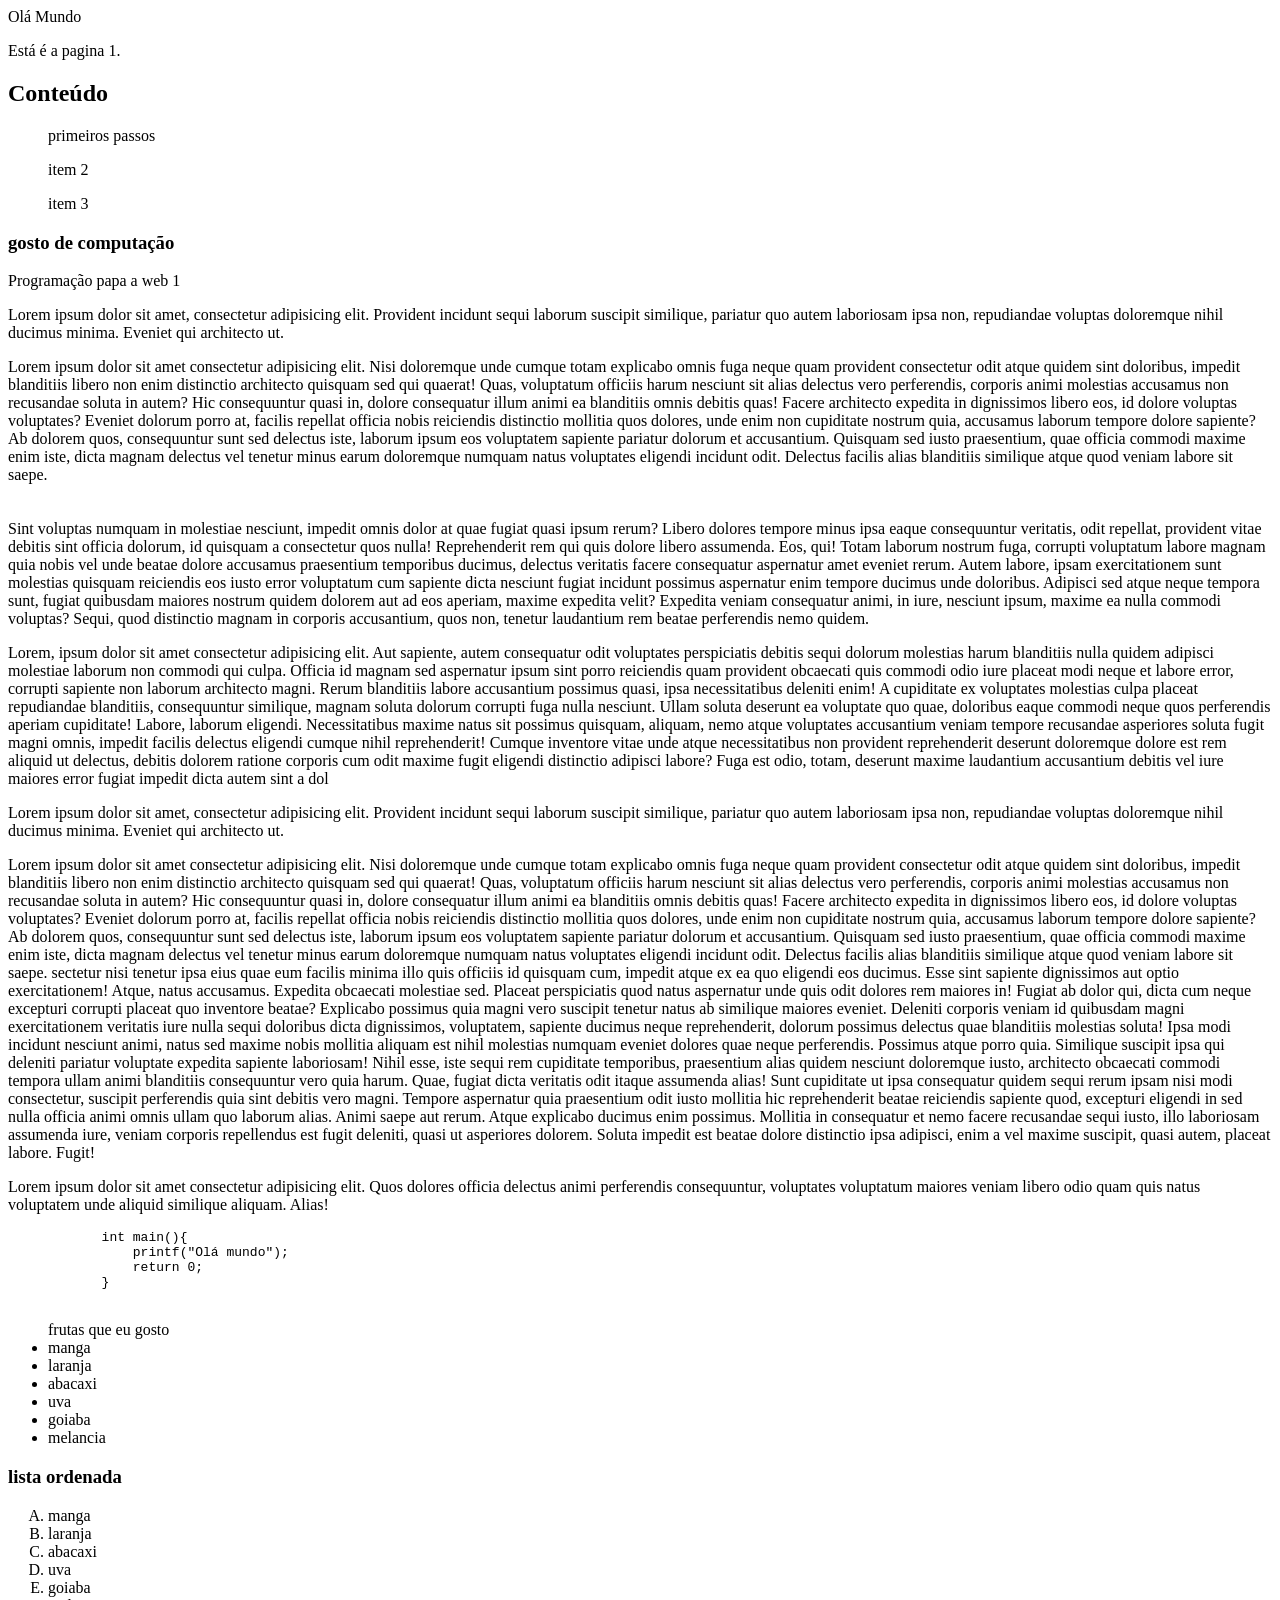
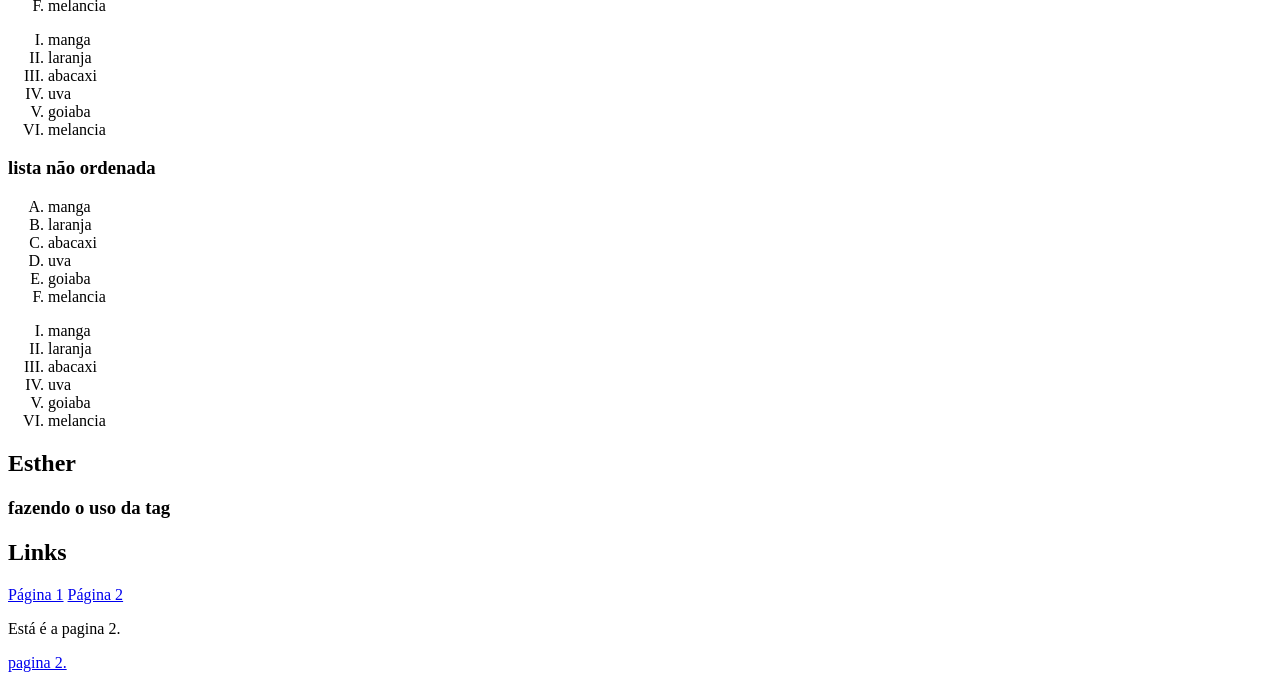
<file: index.html>
<html>
    <head>
        <title>Olá</title>
    </head>

    <body>
        <p>Olá Mundo</p>
        <p>Está é a pagina 1.</p>
        <h2> Conteúdo</h2>
       <ul>primeiros passos</ul>
       <ul>item 2</ul>
       <ul> item 3</ul>

        <h3>gosto de computação</h3>

        <P>Programação papa a web 1</P>

        <p> Lorem ipsum dolor sit amet, consectetur adipisicing elit. Provident incidunt sequi laborum suscipit similique, pariatur quo autem laboriosam ipsa non, repudiandae voluptas doloremque nihil ducimus minima. Eveniet qui architecto ut.</p>
        <P>Lorem ipsum dolor sit amet consectetur adipisicing elit. Nisi doloremque unde cumque totam explicabo omnis fuga neque quam provident consectetur odit atque quidem sint doloribus, impedit blanditiis libero non enim distinctio architecto quisquam sed qui quaerat! Quas, voluptatum officiis harum nesciunt sit alias delectus vero perferendis, corporis animi molestias accusamus non recusandae soluta in autem? Hic consequuntur quasi in, dolore consequatur illum animi ea blanditiis omnis debitis quas! Facere architecto expedita in dignissimos libero eos, id dolore voluptas voluptates? Eveniet dolorum porro at, facilis repellat officia nobis reiciendis distinctio mollitia quos dolores, unde enim non cupiditate nostrum quia, accusamus laborum tempore dolore sapiente? Ab dolorem quos, consequuntur sunt sed delectus iste, laborum ipsum eos voluptatem sapiente pariatur dolorum et accusantium. Quisquam sed iusto praesentium, quae officia commodi maxime enim iste, dicta magnam delectus vel tenetur minus earum doloremque numquam natus voluptates eligendi incidunt odit. Delectus facilis alias blanditiis similique atque quod veniam labore sit saepe. 
         <br>
         <br>
         <br>
        Sint voluptas numquam in molestiae nesciunt, impedit omnis dolor at quae fugiat quasi ipsum rerum? Libero dolores tempore minus ipsa eaque consequuntur veritatis, odit repellat, provident vitae debitis sint officia dolorum, id quisquam a consectetur quos nulla! Reprehenderit rem qui quis dolore libero assumenda. Eos, qui! Totam laborum nostrum fuga, corrupti voluptatum labore magnam quia nobis vel unde beatae dolore accusamus praesentium temporibus ducimus, delectus veritatis facere consequatur aspernatur amet eveniet rerum. Autem labore, ipsam exercitationem sunt molestias quisquam reiciendis eos iusto error voluptatum cum sapiente dicta nesciunt fugiat incidunt possimus aspernatur enim tempore ducimus unde doloribus. Adipisci sed atque neque tempora sunt, fugiat quibusdam maiores nostrum quidem dolorem aut ad eos aperiam, maxime expedita velit? Expedita veniam consequatur animi, in iure, nesciunt ipsum, maxime ea nulla commodi voluptas? Sequi, quod distinctio magnam in corporis accusantium, quos non, tenetur laudantium rem beatae perferendis nemo quidem.</P>
        <p>Lorem, ipsum dolor sit amet consectetur adipisicing elit. Aut sapiente, autem consequatur odit voluptates perspiciatis debitis sequi dolorum molestias harum blanditiis nulla quidem adipisci molestiae laborum non commodi qui culpa. Officia id magnam sed aspernatur ipsum sint porro reiciendis quam provident obcaecati quis commodi odio iure placeat modi neque et labore error, corrupti sapiente non laborum architecto magni. Rerum blanditiis labore accusantium possimus quasi, ipsa necessitatibus deleniti enim! A cupiditate ex voluptates molestias culpa placeat repudiandae blanditiis,
        consequuntur similique, magnam soluta dolorum corrupti fuga nulla nesciunt. Ullam soluta deserunt ea voluptate quo quae, doloribus eaque commodi neque quos perferendis aperiam cupiditate! Labore, laborum eligendi. Necessitatibus maxime natus sit possimus quisquam, aliquam, nemo atque voluptates accusantium veniam tempore recusandae asperiores soluta fugit magni omnis, impedit facilis delectus eligendi cumque nihil reprehenderit! Cumque inventore vitae unde atque necessitatibus non provident reprehenderit deserunt doloremque dolore est rem aliquid ut delectus, debitis dolorem ratione corporis cum odit maxime fugit eligendi distinctio adipisci labore? Fuga est odio, totam, deserunt maxime laudantium accusantium debitis vel iure maiores error fugiat impedit dicta autem sint a dol<p> Lorem ipsum dolor sit amet, consectetur adipisicing elit. Provident incidunt sequi laborum suscipit similique, pariatur quo autem laboriosam ipsa non, repudiandae voluptas doloremque nihil ducimus minima. Eveniet qui architecto ut.</p>
        <P>Lorem ipsum dolor sit amet consectetur adipisicing elit. Nisi doloremque unde cumque totam explicabo omnis fuga neque quam provident consectetur odit atque quidem sint doloribus, impedit blanditiis libero non enim distinctio architecto quisquam sed qui quaerat! Quas, voluptatum officiis harum nesciunt sit alias delectus vero perferendis, corporis animi molestias accusamus non recusandae soluta in autem? Hic consequuntur quasi in, dolore consequatur illum animi ea blanditiis omnis debitis quas! Facere architecto expedita in dignissimos libero eos, id dolore voluptas voluptates? Eveniet dolorum porro at, facilis repellat officia nobis reiciendis distinctio mollitia quos dolores, unde enim non cupiditate nostrum quia, accusamus laborum tempore dolore sapiente? Ab dolorem quos, consequuntur sunt sed delectus iste, laborum ipsum eos voluptatem sapiente pariatur dolorum et accusantium. Quisquam sed iusto praesentium, quae officia commodi maxime enim iste, dicta magnam delectus vel tenetur minus earum doloremque numquam natus voluptates eligendi incidunt odit. Delectus facilis alias blanditiis similique atque quod veniam labore sit saepe. sectetur nisi tenetur ipsa eius quae eum facilis minima illo quis officiis id quisquam cum, impedit atque ex ea quo eligendi eos ducimus. Esse sint sapiente dignissimos aut optio exercitationem! Atque, natus accusamus. Expedita obcaecati molestiae sed. Placeat perspiciatis quod natus aspernatur unde quis odit dolores rem maiores in! Fugiat ab dolor qui, dicta cum neque excepturi corrupti placeat quo inventore beatae? Explicabo possimus quia magni vero suscipit tenetur natus ab similique maiores eveniet. Deleniti corporis veniam id quibusdam magni exercitationem veritatis iure nulla sequi doloribus dicta dignissimos, voluptatem, sapiente ducimus neque reprehenderit, dolorum possimus delectus quae blanditiis molestias soluta! Ipsa modi incidunt nesciunt animi, natus sed maxime nobis mollitia aliquam est nihil molestias numquam eveniet dolores quae neque perferendis. Possimus atque porro quia. Similique suscipit ipsa qui deleniti pariatur voluptate expedita sapiente laboriosam! Nihil esse, iste sequi rem cupiditate temporibus, praesentium alias quidem nesciunt doloremque iusto, architecto obcaecati commodi tempora ullam animi blanditiis consequuntur vero quia harum. Quae, fugiat dicta veritatis odit itaque assumenda alias! Sunt cupiditate ut ipsa consequatur quidem sequi rerum ipsam nisi modi consectetur, suscipit perferendis quia sint debitis vero magni. Tempore aspernatur quia praesentium odit iusto mollitia hic reprehenderit beatae reiciendis sapiente quod, excepturi eligendi in sed nulla officia animi omnis ullam quo laborum alias. Animi saepe aut rerum. Atque explicabo ducimus enim possimus. Mollitia in consequatur et nemo facere recusandae sequi iusto, illo laboriosam assumenda iure, veniam corporis repellendus est fugit deleniti, quasi ut asperiores dolorem. Soluta impedit est beatae dolore distinctio ipsa adipisci, enim a vel maxime suscipit, quasi autem, placeat labore. Fugit!</p>

        <p> Lorem ipsum dolor sit amet consectetur adipisicing elit. Quos dolores officia delectus animi perferendis consequuntur, voluptates voluptatum maiores veniam libero odio quam quis natus voluptatem unde aliquid similique aliquam. Alias!</p>

        <pre>
            int main(){
                printf("Olá mundo");
                return 0;
            }
        </pre>
    <ul>
        frutas que eu gosto
        <li>manga</li>
        <li>laranja</li>
        <li>abacaxi</li>
        <li>uva</li>
        <li>goiaba</li>
        <li>melancia</li>
    </ul>
    <h3>lista ordenada</h3>
    <ol type="A">
        <li>manga</li>
        <li>laranja</li>
        <li>abacaxi</li>
        <li>uva</li>
        <li>goiaba</li>
        <li>melancia</li>
    </ol>
    <ol type="I">
        <li>manga</li>
        <li>laranja</li>
        <li>abacaxi</li>
        <li>uva</li>
        <li>goiaba</li>
        <li>melancia</li>
    </ol>

    <h3>lista não ordenada</h3>
    <ol type="A">
        <li>manga</li>
        <li>laranja</li>
        <li>abacaxi</li>
        <li>uva</li>
        <li>goiaba</li>
        <li>melancia</li>
    </ol>
    <ol type="I">
        <li>manga</li>
        <li>laranja</li>
        <li>abacaxi</li>
        <li>uva</li>
        <li>goiaba</li>
        <li>melancia</li>
    </ol>
        <h2>Esther</h2>
        <h3>fazendo o uso da tag</h3>

<h2>Links</h2>
  <a href="pag1.html">Página 1</a>
  <a href="pag2.html">Página 2</a>

  <p>Está é a pagina 2.</p>
  <a href="../index.html">pagina 2.</a>

</body>
</html>
</file>
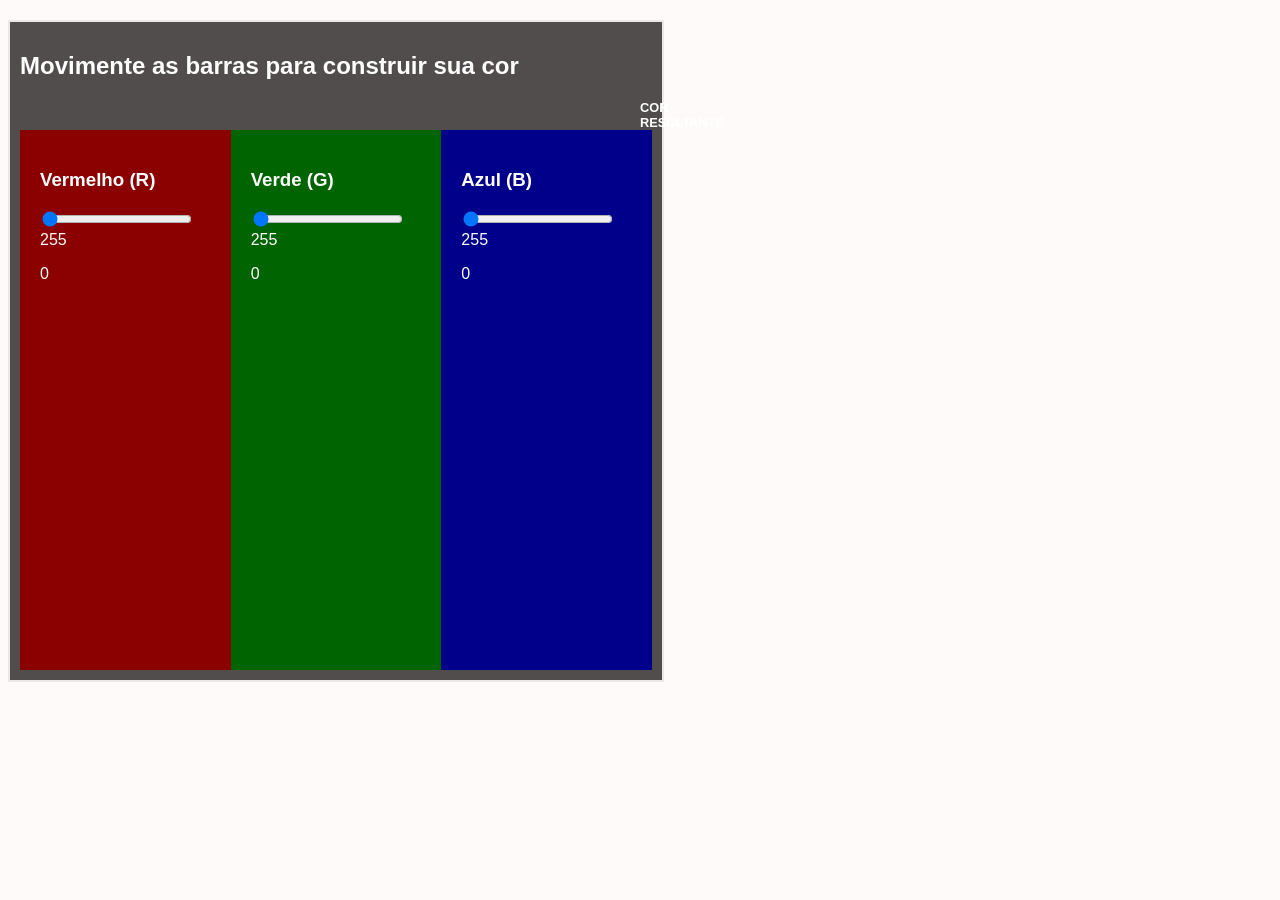
<file: Trabalho para nota/index.html>
<!DOCTYPE html>
<html lang="en">
<head>
    <meta charset="UTF-8">
    <meta name="viewport" content="width=device-width, initial-scale=1.0">
    <title>Document</title>
    <link rel="stylesheet" href="style.css">
</head>
<body>

    <div id="container">
        <h2>Movimente as barras para construir sua cor</h2>
        <span class="cor-resultante">cor resultante</span>

        <div class="sliders">
            <div class="box red">
                <h3>Vermelho (R)</h3>
                <input type="range" id="red" min="0" max="255" value="0">
                <span class="limite-max">255</span>
                <p id="redValue">0</p>
            </div>

            <div class="box green">
                <h3>Verde (G)</h3>
                <input type="range" id="green" min="0" max="255" value="0">
                <span class="limite-max">255</span>
                <p id="greenValue">0</p>
            </div>

            <div class="box blue">
                <h3>Azul (B)</h3>
                <input type="range" id="blue" min="0" max="255" value="0">
                <span class="limite-max">255</span>
                <p id="blueValue">0</p>
            </div>
           
        </div>
        
    

    <script src="script.js"></script>
</body>
</html>
</body>
</html>
</file>
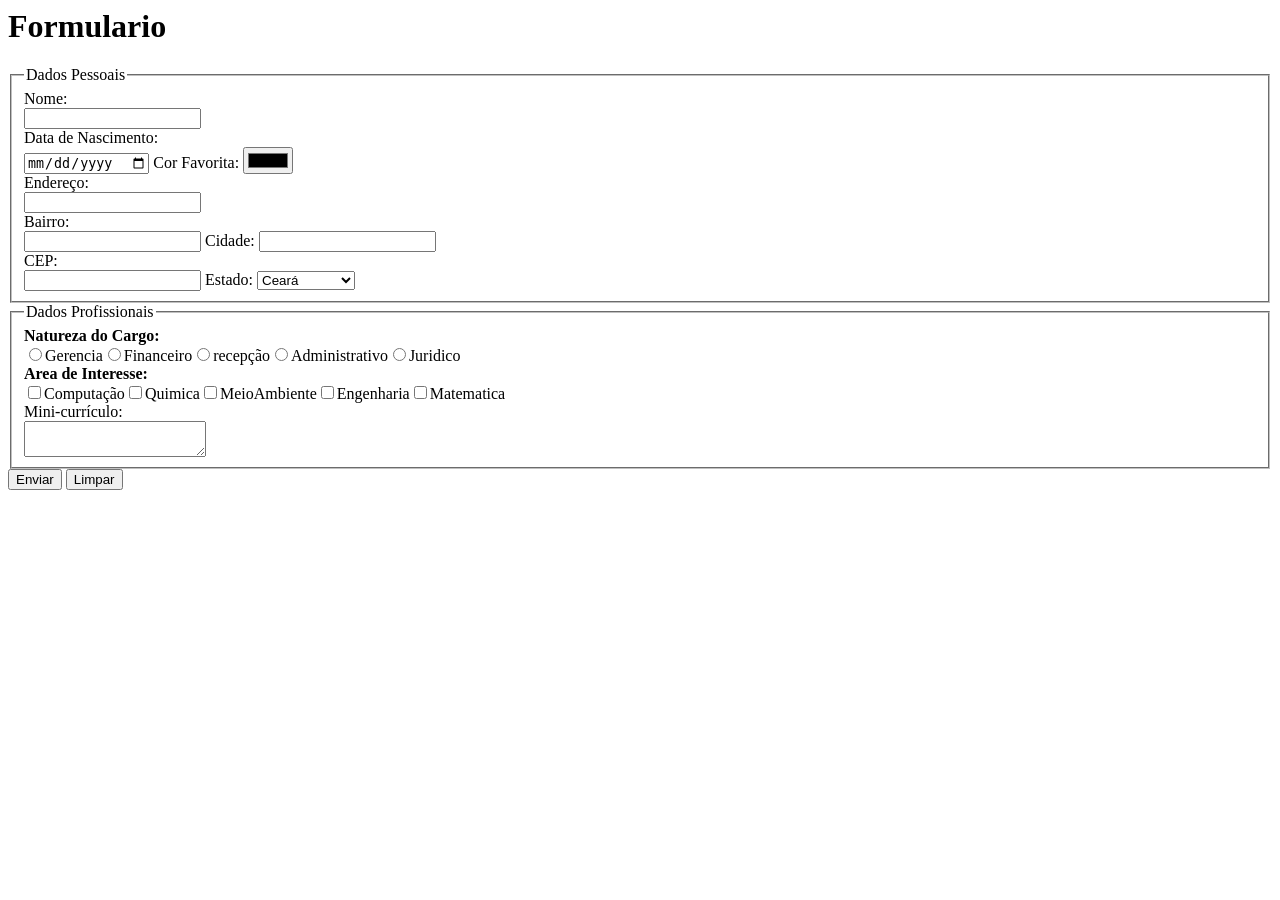
<file: forms.html>
<html>
    <head>
        <title></title>
    </head>
    <body>
        <h1>Formulario</h1>
        <form >
            <fieldset>
                <legend>Dados Pessoais</legend>
                <label id="">Nome:</label>
                <br>
                <input type="text">
                <br>
                <label id="">Data de Nascimento:</label>
                <br>
                <input type="date">
                <label id="">Cor Favorita:</label>
                <input type="color">
                <br>
                <label id="">Endereço:</label>
                <br>
                <input type="text">
                <br>
                <label id="">Bairro:</label>
                <br>
                <input type="text">
                <label id="">Cidade:</label>
                <input type="text">
                <br>
                <Label id="">CEP:</Label>
                <br>
                <input type="number">
                <label id="">Estado:</label>
                <select>
                <option>Ceará</option>
                <option>Piaui</option>
                <option>Bahia</option>
                <option>Pernambuco</option>
                </select>
             </fieldset>
             <fieldset>
                <legend>Dados Profissionais</legend>
                <b>Natureza do Cargo:</b>
                <br>
                <input type="radio"name="cargo">Gerencia<input type="radio"name="cargo">Financeiro<input type="radio"name="cargo">recepção<input type="radio"name="cargo">Administrativo<input type="radio"name="cargo">Juridico
                <br>
                <b>Area de Interesse:</b>
                <br>
                <input type="checkbox">Computação<input type="checkbox" >Quimica<input type="checkbox" >MeioAmbiente<input type="checkbox">Engenharia<input type="checkbox">Matematica
                <br>
                <label>Mini-currículo:</label>
                <br>
                <textarea></textarea>
</fieldset>
<button type="submit">Enviar</button>
<button type="reset">Limpar</button>
             </fieldset>
          </form>
    </body>
</html>
</file>
<file: Trabalho para nota/style.css>
body {
    font-family: Arial, sans-serif;
    background: rgb(255, 250, 250);
    color: rgb(255, 254, 254);
}

#container {
    width: 50%;
    margin: auto;
    background: rgb(82, 77, 77);
    padding: 10px;
    margin: 20px 0;
    border: 2px solid rgb(236, 232, 232);
}

.sliders {
    display: flex;
    justify-content: flex-start;
}

.box {
    width: 200px;
    height: 500px;
    padding: 20px;
}

.red {
    background: darkred;
}

.green {
    background: darkgreen;
}

.blue {
    background: darkblue;
}

input {
    width: 150px;
}
.cor-resultante {
    display: block;
    font-weight: bold;
    margin-left: 620px;
    color: #ffffff; 
    text-transform: uppercase;
    font-size: 0.8rem;
}
</file>
